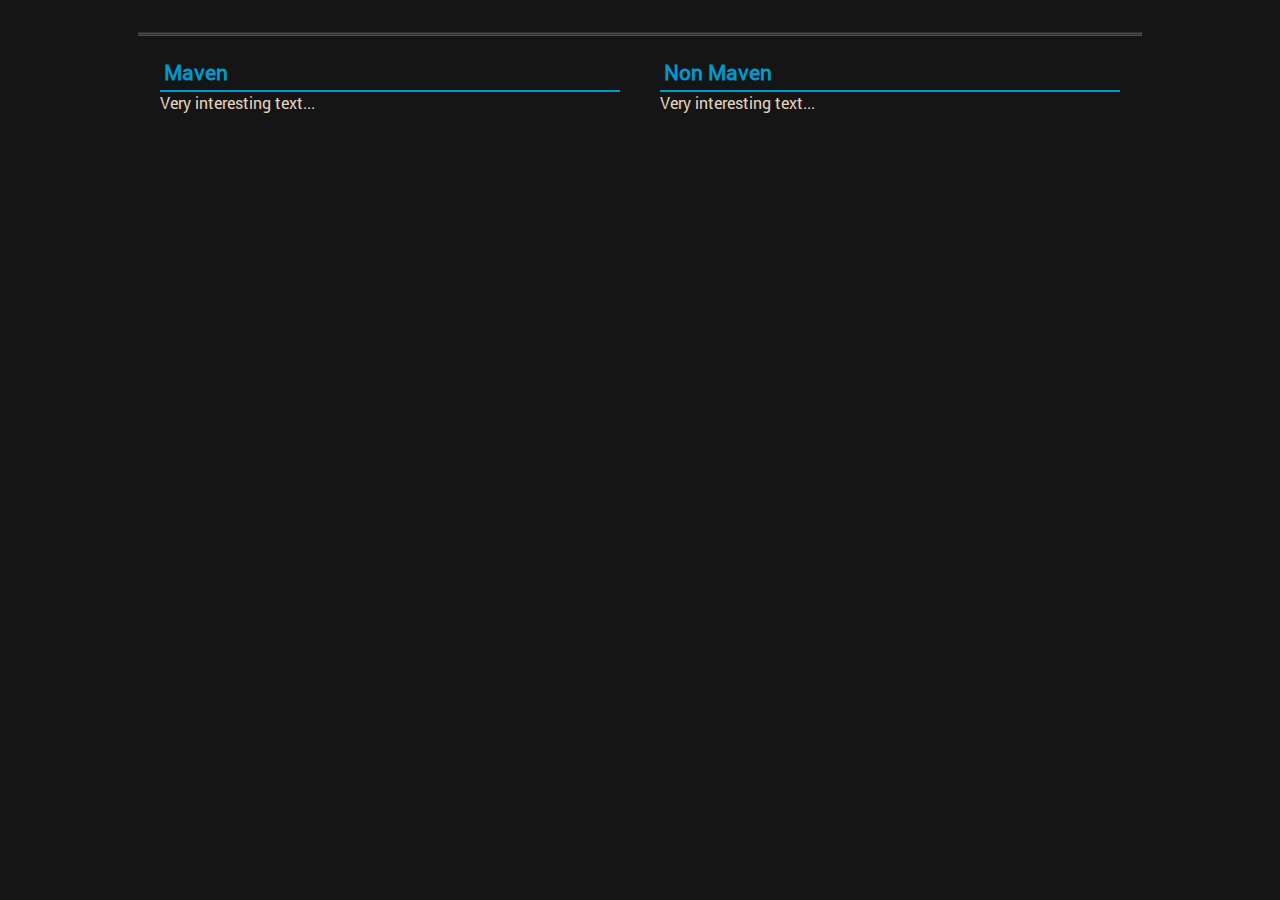
<file: download.htm>
<!DOCTYPE html>
<html>
<head>
<script src="js/jquery-1.9.1.min.js"></script>
<script src="js/holoeverywhere.js"></script>
<script src="js/site.js"></script>
</head>
<body>
	<div class="node">
		<header>Maven</header>
		Very interesting text...
	</div>
	<div class="node">
		<header>Non Maven</header>
		Very interesting text...
	</div>
</body>
</html>
</file>
